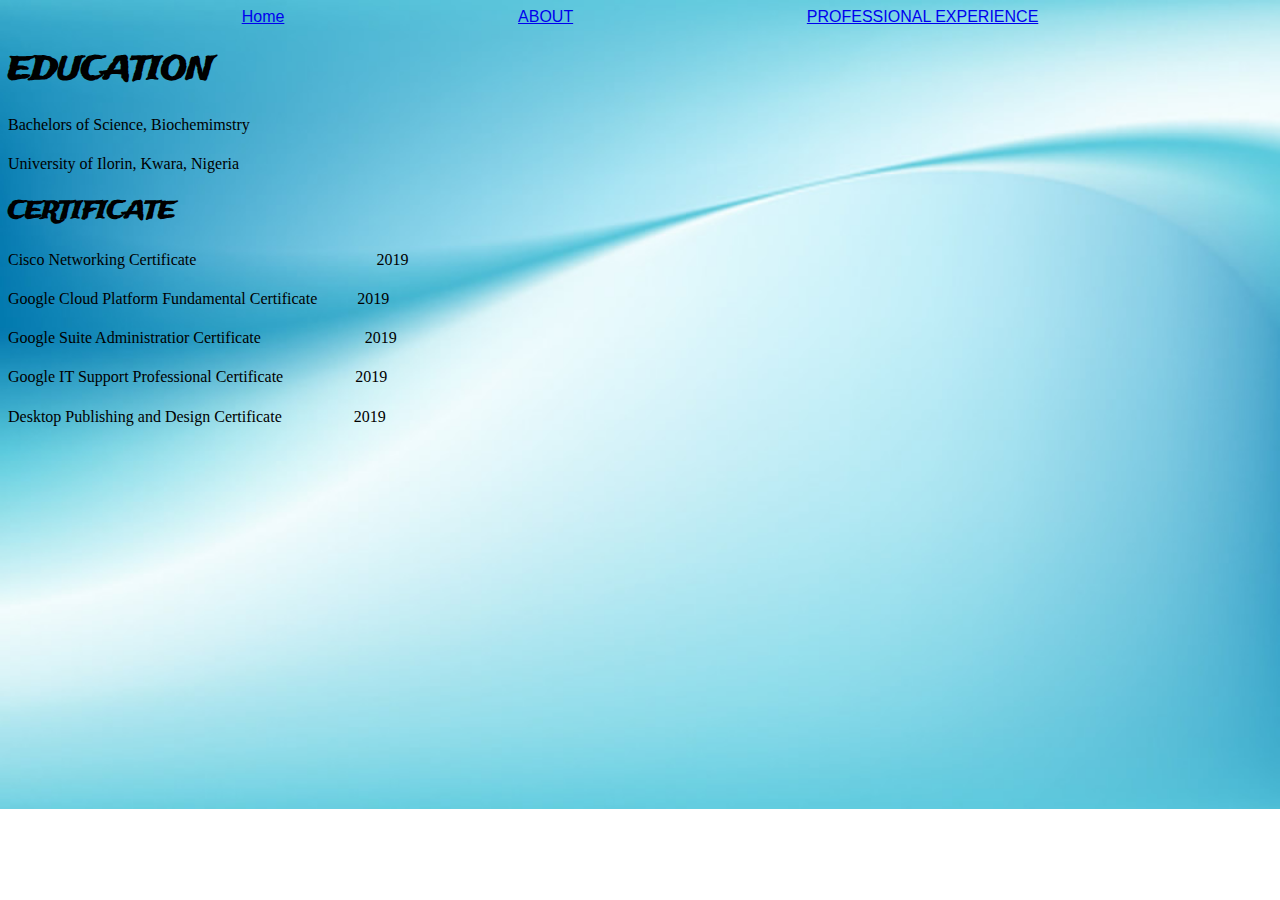
<file: Education-Certs.html>
<!DOCTYPE html>
<html class="gen-background" lang="en">
<head>
    <title>
        EDUCATION
    </title>
        <link rel="stylesheet" href="./styles.css">
        <link href="https://fonts.googleapis.com/css?family=Odibee+Sans|Open+Sans|Trade+Winds&display=swap" rel="stylesheet">
</head>
<nav>
    <a href="index.html">Home</a><a href="About.html">ABOUT</a><a href="Work-Experience.html">PROFESSIONAL EXPERIENCE</a>
  </nav>

    <section>

        <h1>EDUCATION</h1>
        <h4 class="degree">Bachelors of Science, Biochemimstry</h4>
        <h4 class="school">University of Ilorin, Kwara, Nigeria</h4>
    </section>
              
      <section>
          <h2>CERTIFICATE</h2>
       
          <h4 class="CIS"> Cisco Networking Certificate &emsp;&emsp;&emsp;&emsp;&emsp;&emsp;&emsp;&emsp;&emsp;&emsp;&emsp;2019</h4> 
          <h4 class="GC">Google Cloud Platform Fundamental Certificate &emsp;&emsp; 2019</h4>
          <h4 class="GS">Google Suite Administratior Certificate &emsp;&emsp;&emsp;&emsp;&emsp;&emsp; 2019</h4>
          <h4 class="GISC">Google IT Support Professional Certificate &emsp;&emsp;&emsp;&emsp; 2019</h4>
          <h4 class="DP">Desktop Publishing and Design Certificate &emsp;&emsp;&emsp;&emsp; 2019</h4>
      </section>
</file>
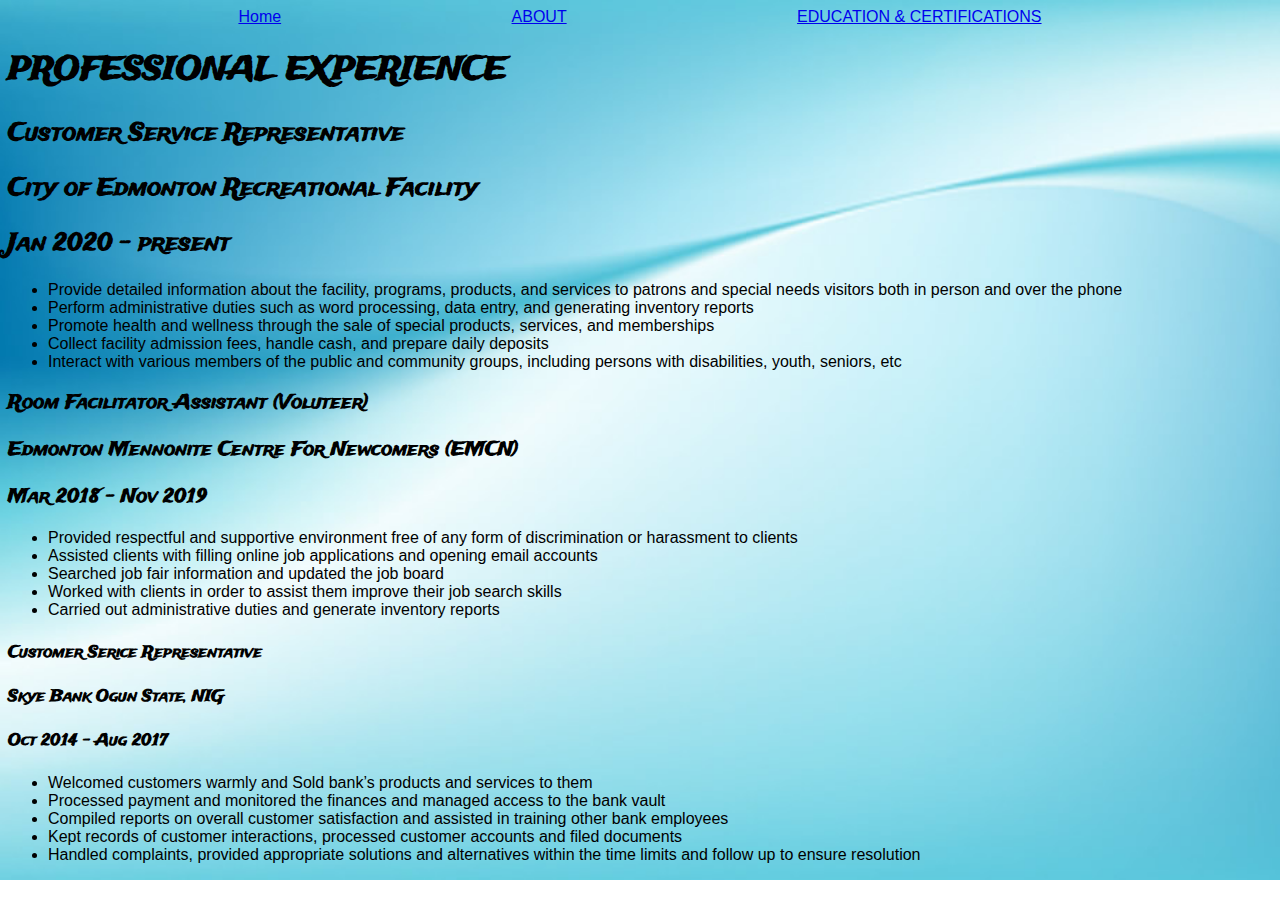
<file: Work-Experience.html>
<!DOCTYPE html>
<html class="gen-background" lang="en">
<head>
    <title>
      PROFESSIONAL EXPERIENCE
    </title>
        <link rel="stylesheet" href="./styles.css">
        <link href="https://fonts.googleapis.com/css?family=Odibee+Sans|Open+Sans|Trade+Winds&display=swap" rel="stylesheet">
</head>

<body>
 
  <nav>
  <a href="index.html">Home</a><a href="About.html">ABOUT</a><a href="Education-Certs.html">EDUCATION & CERTIFICATIONS</a>
</nav>

    <section>

        <h1>PROFESSIONAL EXPERIENCE</h1>
        <section>
          <h2>Customer Service Representative</h2>
          <h2>City of Edmonton Recreational Facility</h2>
          <h2>Jan 2020 - present</h2>
          <ul>
            <li>Provide detailed information about the facility, programs, products, and services to patrons and special needs visitors both in person and over the phone</li>
            <li>Perform administrative duties such as word processing, data entry, and generating inventory reports</li>
            <li>Promote health and wellness through the sale of special products, services, and memberships</li>
            <li>Collect facility admission fees, handle cash, and prepare daily deposits</li>
            <li>Interact with various members of the public and community groups, including persons with disabilities, youth, seniors, etc</li>
          </ul>
        </section>
    
        <section>
          <h3>Room Facilitator Assistant (Voluteer)</h3>
          <h3>Edmonton Mennonite Centre For Newcomers (EMCN)</h3>
          <h3>Mar 2018 - Nov 2019</h3>
          <ul>
            <li>Provided respectful and supportive environment free of any form of discrimination or harassment to clients
            </li>
            <li>Assisted clients with filling online job applications and opening email accounts</li>
            <li>Searched job fair information and updated the job board</li>
            <li>Worked with clients in order to assist them improve their job search skills</li>
            <li>Carried out administrative duties and generate inventory reports</li>
          </ul>
        </section>
    
        <section>
          <h4>Customer Serice Representative</h4>
          <h4>Skye Bank Ogun State, NIG</h4>
          <h4>Oct 2014 - Aug 2017</h4>
          <ul>
            <li>Welcomed customers warmly and Sold bank’s products and services to them</li>
            <li>Processed payment and monitored the finances and managed access to the bank vault</li>
            <li>Compiled reports on overall customer satisfaction and assisted in training other bank employees</li>
            <li>Kept records of customer interactions, processed customer accounts and filed documents</li>
            <li>Handled complaints, provided appropriate solutions and alternatives within the time limits and follow up to ensure resolution</li>
          </ul>
        </section>
      </section>
</body>

</html>
</file>
<file: styles.css>
html {
    font-family: Verdana, sans-serif;
    background-color: lightslategray;
 
}

.gen-background{
   background: url(./img/generalbackground.jpg);
   background-repeat: no-repeat;
   background-size: 150%;
   background-size: cover;
}
  
.my_init {
/* img class="my_init" src="./img/My-initials.png" alt="My Logo" */
/* float: left; */
}

nav {
    display: flex;
    flex-direction: row;
    justify-content: space-evenly;
}

nav a {
    display: inline-block;
}

.divtest::after{
    content: ".";
    display: block;
    clear: both;
}

.divtest {
    text-align: center;
}

.My-contacts{
    font-size: 25px;
    text-align: center;

}
.my-email {
    font-family: "Verdana";
    font-size: 20px;
    font-weight: normal;
    text-align: center;

}

h5{
    font-size: 20px;
    text-align: center;

}

h1,h2,h3,h4,h5{
font-family: 'Odibee Sans' ;
font-family: 'Open Sans' ;
font-family: 'Trade Winds' ;
}

.degree{
    font-family: "Verdana";
    font-weight: normal;
}

.school{
    font-family: "Verdana";
    font-weight: normal;
}

.CIS{
    font-family: "Verdana";
    font-weight: normal;
}
.GC{
    font-family: "Verdana";
    font-weight: normal;
}
.GS{
    font-family: "Verdana";
    font-weight: normal;
}

.GISC{
    font-family: "Verdana";
    font-weight: normal;
}

.DP{
    font-family: "Verdana";
    font-weight: normal;

}

    h6{
    font-family: "Verdana";
    font-weight: normal;

    }

br {
        display: inline;
        
    }
</file>
